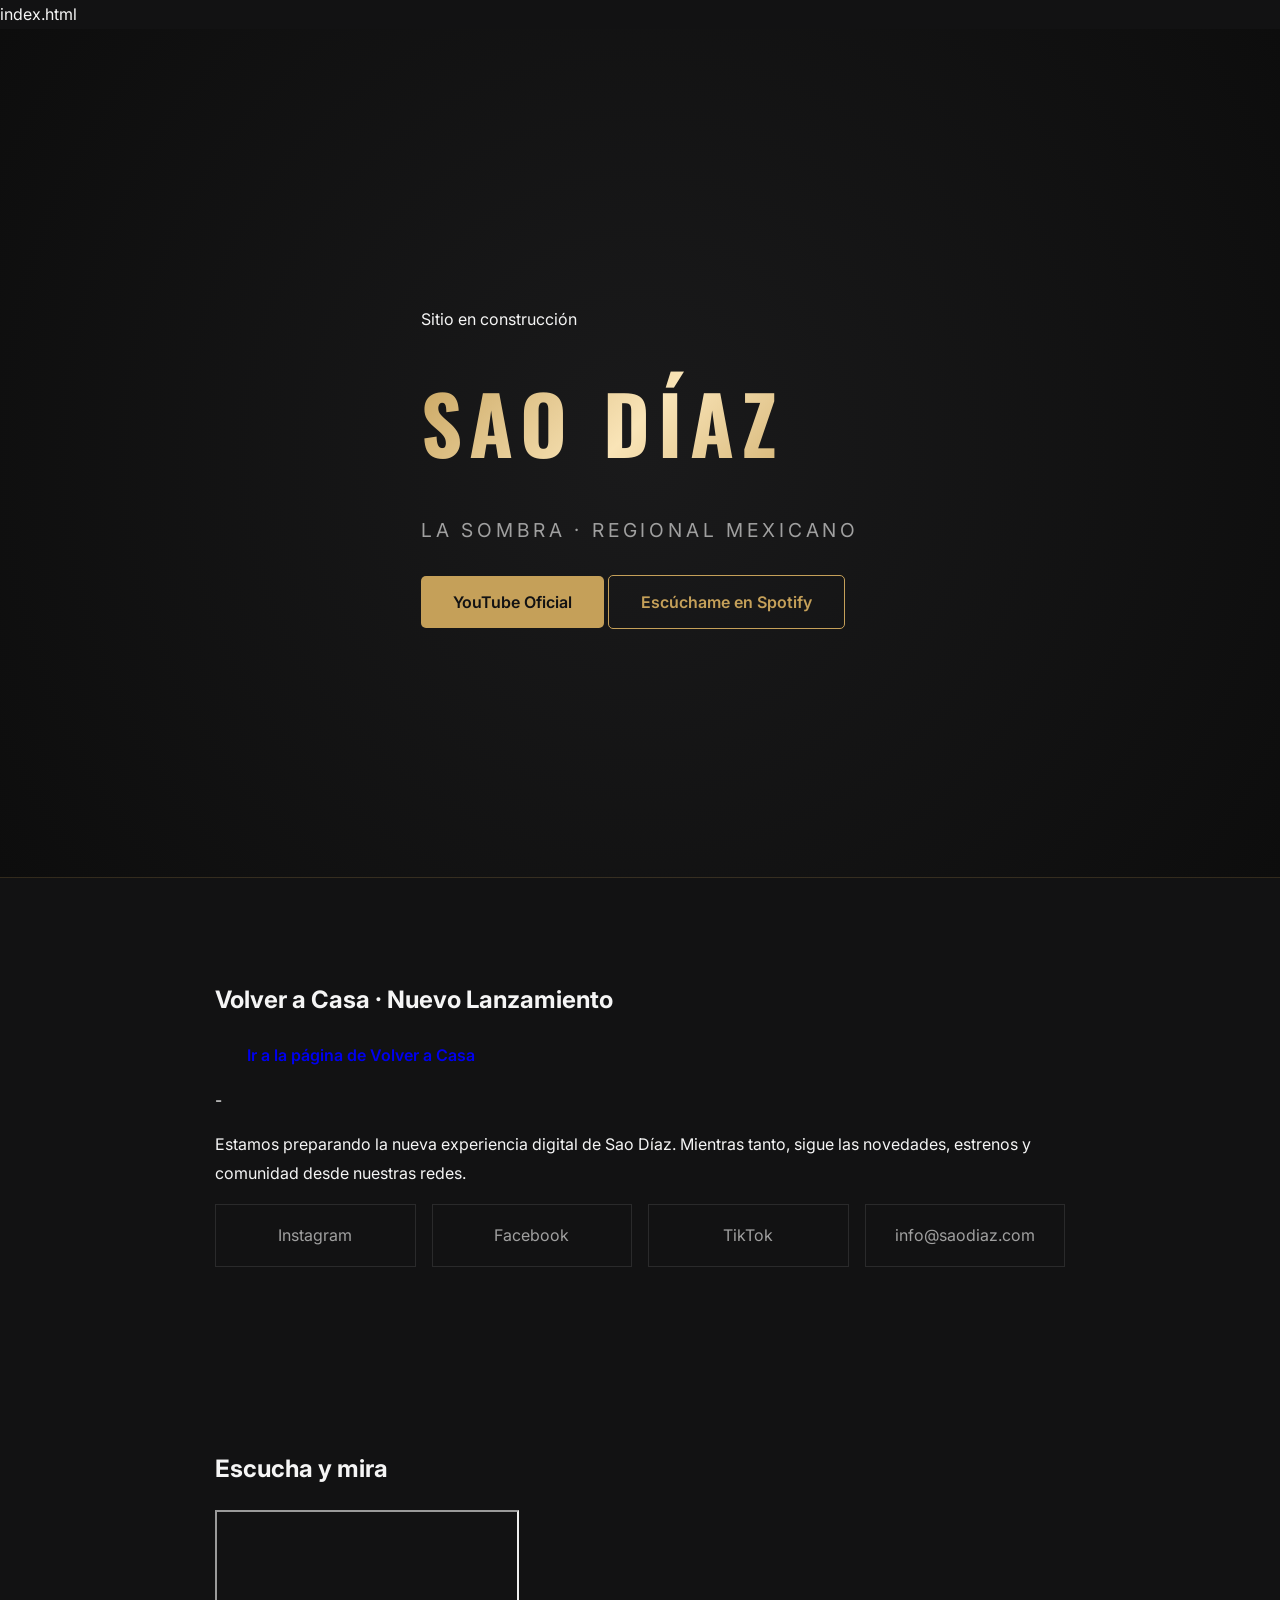
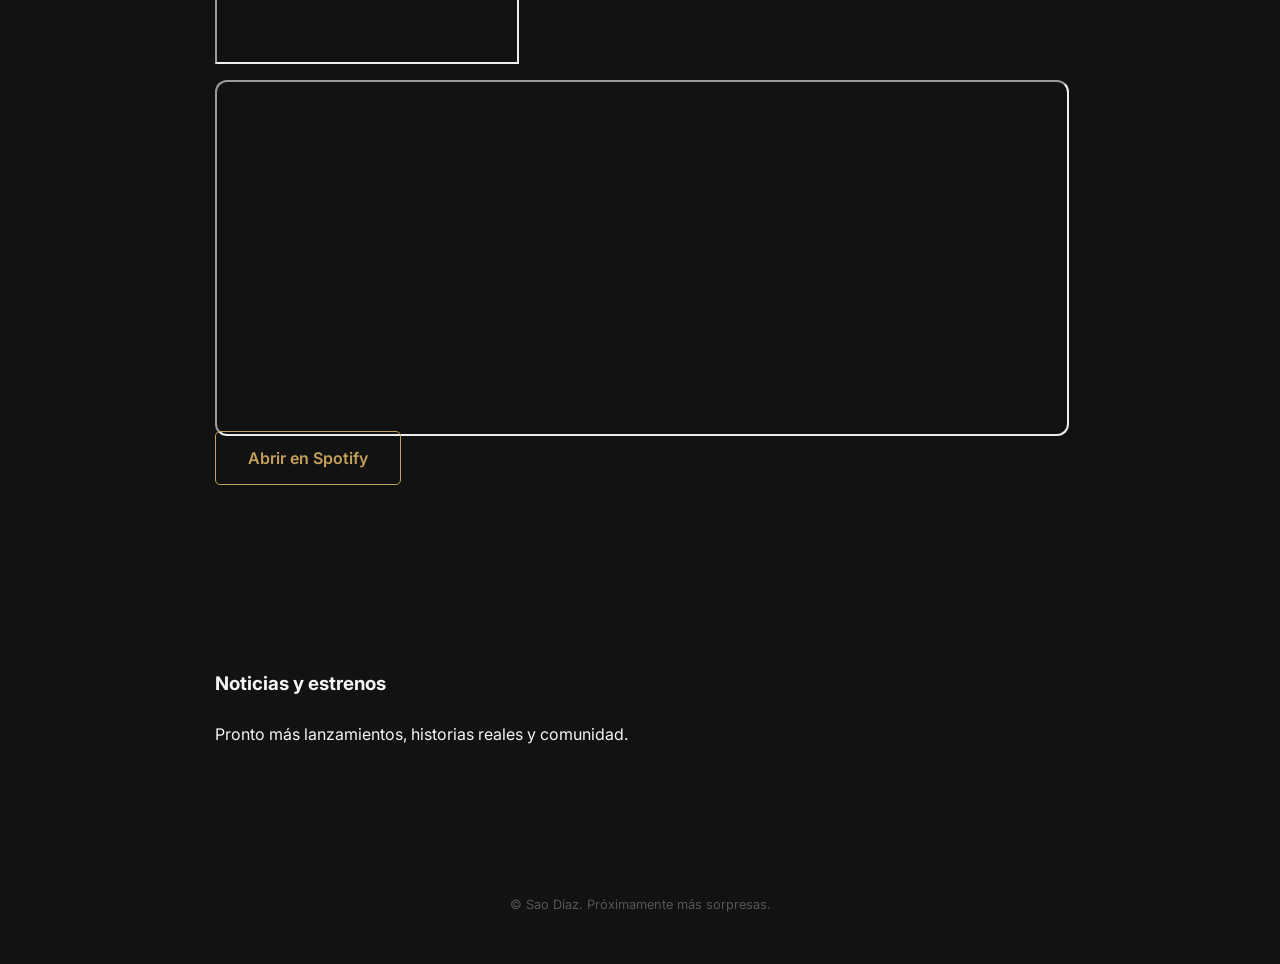
<file: index.html>
index.html<!DOCTYPE html>
<html lang="es"> <head> <meta charset="UTF-8" /> <meta name="viewport" content="width=device-width, initial-scale=1.0" /> <title>Sao Díaz | Sitio oficial</title> <link rel="preconnect" href="https://fonts.googleapis.com"> <link rel="preconnect" href="https://fonts.gstatic.com" crossorigin> <link href="https://fonts.googleapis.com/css2?family=Oswald:wght@400;600&family=Inter:wght@300;400;500&display=swap" rel="stylesheet"> <link rel="stylesheet" href="styles.css" /> <meta name="description" content="Sao Díaz — Regional Mexicano. Nuevo lanzamiento: Volver a Casa."> <meta property="og:title" content="Sao Díaz | Sitio oficial"> <meta property="og:description" content="Regional Mexicano — Nuevo lanzamiento: Volver a Casa"> <meta property="og:type" content="website"> <meta property="og:url" content="https://saodiaz.com/"> <link rel="icon" href="/favicon.ico" sizes="any"> <link rel="icon" href="/icon.svg" type="image/svg+xml"> <link rel="apple-touch-icon" href="/apple-touch-icon.png"> <meta name="theme-color" content="#050507"> <!-- Plausible (ligero y sin cookies). Cambia data-domain si usas otro dominio --> <script> window.plausible = window.plausible || function(){ (window.plausible.q = window.plausible.q || []).push(arguments) } </script> <script defer data-domain="saodiaz.com" src="https://plausible.io/js/script.js"></script> </head> <body> <header class="hero"> <div class="overlay"></div> <div class="hero-content"> <p class="badge">Sitio en construcción</p> <h1>Sao Díaz</h1> <p class="subtitle">La Sombra · Regional Mexicano</p> <div class="cta-group"> <a class="btn primary" href="https://www.youtube.com/@SaoDiazOficial" target="_blank" rel="noopener">YouTube Oficial</a> <a class="btn ghost" href="https://open.spotify.com/user/31o7stxb6aiule2mked2carf4nqq" target="_blank" rel="noopener">Escúchame en Spotify</a> </div> </div> </header> <section class="intro"> <div class="artist-card"> <div class="avatar"></div> <div> <h2>Volver a Casa · Nuevo Lanzamiento</h2> <p><a href="/volver-a-casa.html" class="btn">Ir a la página de Volver a Casa</a></p> - <p>Estamos preparando la nueva experiencia digital de Sao Díaz. Mientras tanto, sigue las novedades, estrenos y comunidad desde nuestras redes.</p> </div> </div> <div class="links"> <a href="https://www.instagram.com/saodiazoficial" target="_blank" rel="noopener">Instagram</a> <a href="https://www.facebook.com/SaoDiazOficial" target="_blank" rel="noopener">Facebook</a> <a href="https://www.tiktok.com/@saodiazoficial" target="_blank" rel="noopener">TikTok</a> <a href="mailto:info@saodiaz.com">info@saodiaz.com</a> </div> </section> <!-- Escucha y mira --> <section class="intro" id="escucha-y-mira"> <h2>Escucha y mira</h2> <div class="video-wrap" style="margin-top:1rem;"> <iframe id="yt-home" src="https://www.youtube-nocookie.com/embed/videoseries?list=PL26wiBvfYxNTjZywaFeUmMyo_ISBN7K2Y&enablejsapi=1" title="Sao Díaz - Playlist oficial" loading="lazy" allow="accelerometer; autoplay; clipboard-write; encrypted-media; gyroscope; picture-in-picture; web-share" referrerpolicy="strict-origin-when-cross-origin" allowfullscreen></iframe> </div> <div style="margin-top:1rem;"> <iframe style="border-radius:12px" src="https://open.spotify.com/embed/artist/2B8V1HkzISPvL31jpaiWtW" width="100%" height="352" loading="lazy" allow="autoplay; clipboard-write; encrypted-media; fullscreen; picture-in-picture"></iframe> <p style="margin-top:0.5rem"><a class="btn ghost" href="https://open.spotify.com/artist/2B8V1HkzISPvL31jpaiWtW" target="_blank" rel="noopener" onclick="window.plausible('spotify-click', {props: {page: 'home'}})">Abrir en Spotify</a></p> </div> </section> <section class="intro"> <div class="artist-card"> <div></div> <div> <h3>Noticias y estrenos</h3> <p>Pronto más lanzamientos, historias reales y comunidad.</p> </div> </div> </section> <footer> © <span id="year"></span> Sao Díaz. Próximamente más sorpresas. </footer> <script> // Año dinámico document.getElementById('year').textContent = new Date().getFullYear(); // YouTube Iframe API para analítica de eventos (function(){ var tag=document.createElement('script');tag.src='https://www.youtube.com/iframe_api'; var f=document.getElementsByTagName('script')[0];f.parentNode.insertBefore(tag,f); window.onYouTubeIframeAPIReady=function(){ ['yt-home'].forEach(function(id){ var el=document.getElementById(id); if(!el) return; new YT.Player(id, { events: { onStateChange: function(e){ var map={0:'ended',1:'play',2:'pause'}; var ev=map[e.data]; if(ev){ window.plausible('youtube-'+ev, {props:{page:'home'}}); } }}}); }); }; })(); </script> </body> </html>
</file>
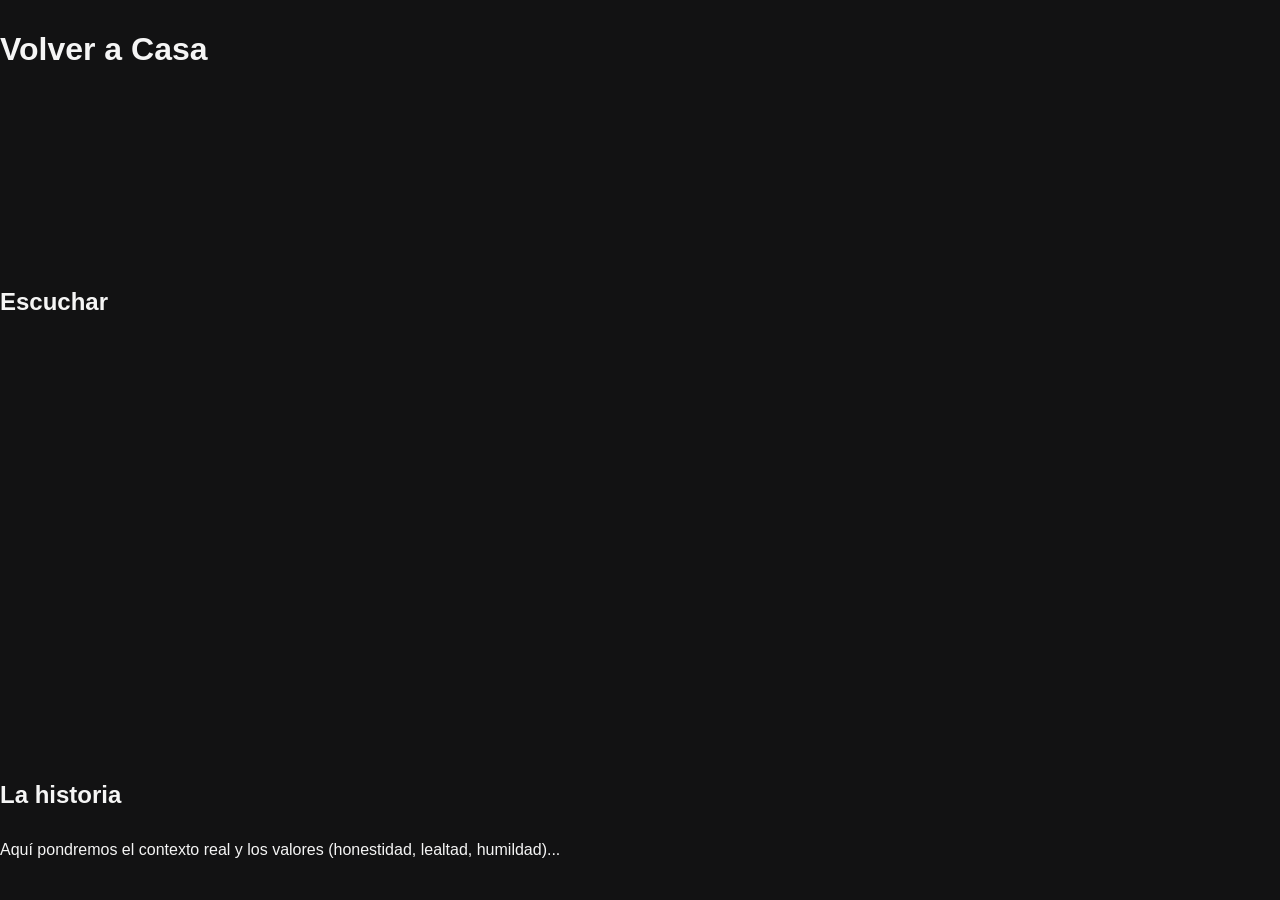
<file: volver-a-casa.htm>
<!doctype html> <html lang="es"> <head> <meta charset="utf-8" /> <meta name="viewport" content="width=device-width, initial-scale=1" /> <title>Volver a Casa — Sao Díaz</title> <link rel="stylesheet" href="styles.css" /> </head> <body> <main> <h1>Volver a Casa</h1> <div class="video-wrap"> <iframe src="https://www.youtube-nocookie.com/embed/videoseries?list=PL26wiBvfYxNTjZywaFeUmMyo_ISBN7K2Y" title="Sao Díaz - Volver a Casa" loading="lazy" allow="accelerometer; autoplay; clipboard-write; encrypted-media; gyroscope; picture-in-picture; web-share" referrerpolicy="strict-origin-when-cross-origin" allowfullscreen frameborder="0" ></iframe> </div> <h2>Escuchar</h2> <iframe style="border-radius:12px" src="https://open.spotify.com/embed/artist/2B8V1HkzISPvL31jpaiWtW" width="100%" height="400" loading="lazy" allow="autoplay; clipboard-write; encrypted-media; fullscreen; picture-in-picture" frameborder="0" ></iframe> <section> <h2>La historia</h2> <p>Aquí pondremos el contexto real y los valores (honestidad, lealtad, humildad)...</p> </section> </main> </body> </html>
</file>
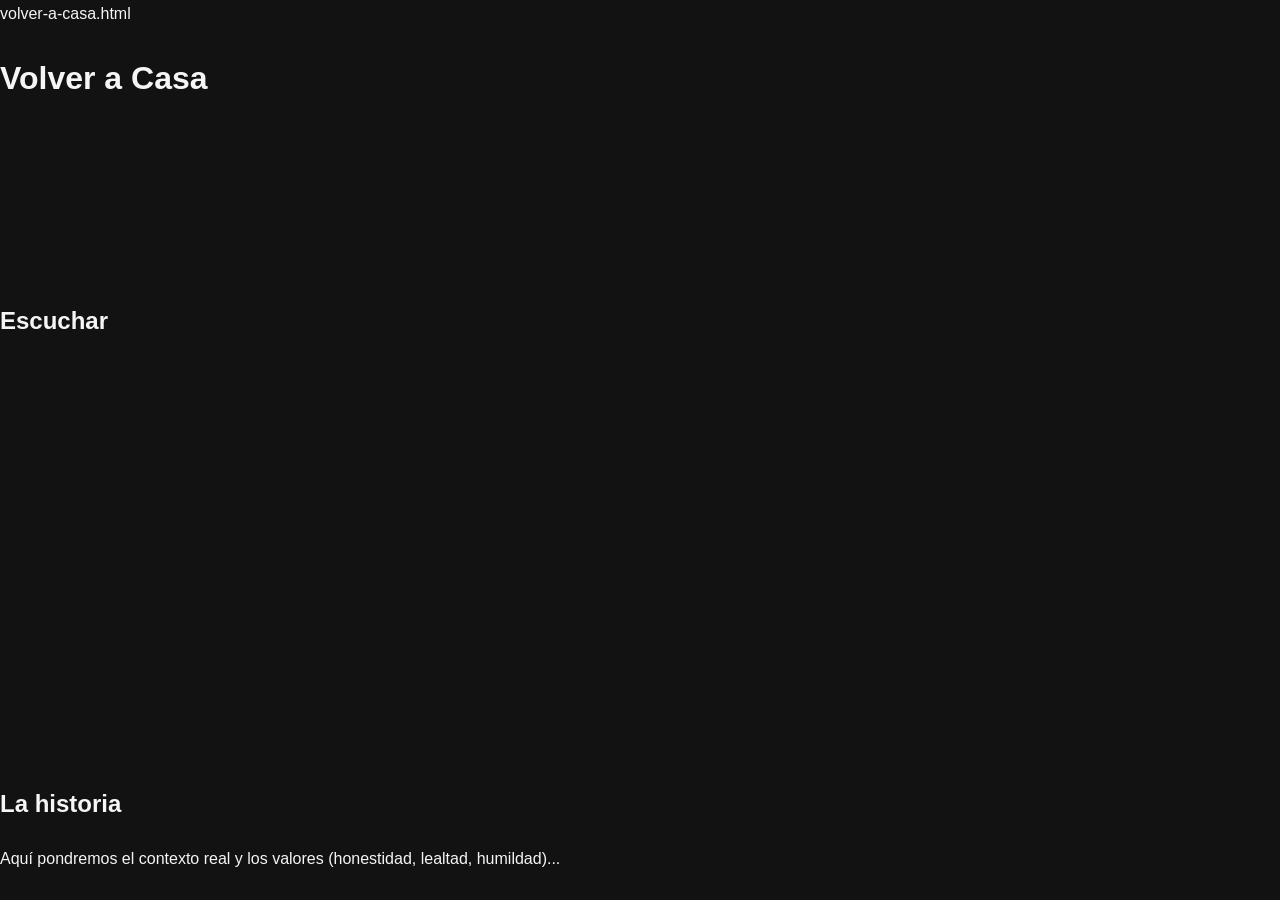
<file: volver-a-casa.html>
volver-a-casa.html<!doctype html>
<html lang="es"> <head> <meta charset="utf-8" /> <meta name="viewport" content="width=device-width, initial-scale=1" /> <title>Volver a Casa — Sao Díaz</title> <meta name="description" content="Volver a Casa — Sao Díaz"> <meta property="og:title" content="Volver a Casa — Sao Díaz"> <meta property="og:description" content="Nuevo lanzamiento: Volver a Casa"> <meta property="og:type" content="website"> <meta property="og:url" content="https://saodiaz.com/volver-a-casa.html"> <link rel="icon" href="/favicon.ico" sizes="any"> <link rel="icon" href="/icon.svg" type="image/svg+xml"> <link rel="apple-touch-icon" href="/apple-touch-icon.png"> <meta name="theme-color" content="#050507"> <link rel="stylesheet" href="/styles.css" /> <script>window.plausible=window.plausible||function(){(window.plausible.q=window.plausible.q||[]).push(arguments)}</script> <script defer data-domain="saodiaz.com" src="https://plausible.io/js/script.js"></script> </head> <body> <main> <h1>Volver a Casa</h1> <div class="video-wrap"> <!-- YouTube playlist --> <iframe src="https://www.youtube-nocookie.com/embed/videoseries?list=PL26wiBvfYxNTjZywaFeUmMyo_ISBN7K2Y&enablejsapi=1" title="Sao Díaz - Volver a Casa" loading="lazy" allow="accelerometer; autoplay; clipboard-write; encrypted-media; gyroscope; picture-in-picture; web-share" referrerpolicy="strict-origin-when-cross-origin" allowfullscreen frameborder="0"></iframe> </div> <h2>Escuchar</h2> <iframe style="border-radius:12px" src="https://open.spotify.com/embed/artist/2B8V1HkzISPvL31jpaiWtW" width="100%" height="400" loading="lazy" allow="autoplay; clipboard-write; encrypted-media; fullscreen; picture-in-picture" frameborder="0"></iframe> <section> <h2>La historia</h2> <p>Aquí pondremos el contexto real y los valores (honestidad, lealtad, humildad)...</p> </section> </main> <script> (function(){ var tag=document.createElement('script');tag.src='https://www.youtube.com/iframe_api'; var f=document.getElementsByTagName('script')[0];f.parentNode.insertBefore(tag,f); window.onYouTubeIframeAPIReady=function(){ var ifr=document.querySelector('.video-wrap iframe'); if(!ifr) return; ifr.id='yt-vac'; new YT.Player('yt-vac', { events: { onStateChange: function(e){ var map={0:'ended',1:'play',2:'pause'}; var ev=map[e.data]; if(ev){ window.plausible('youtube-'+ev, {props:{page:'volver-a-casa'}}); } }}}); }; })(); </script> </body> </html>
</file>
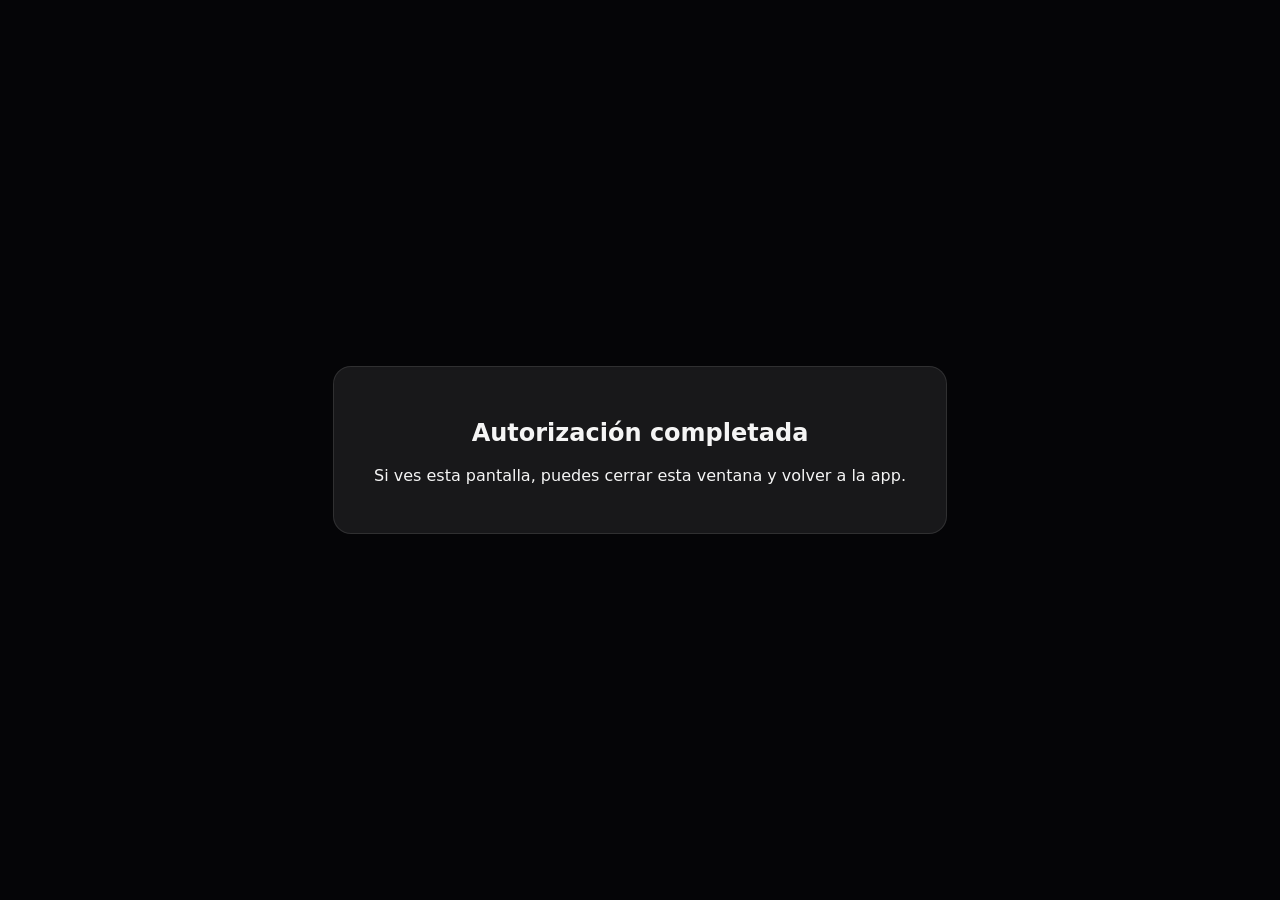
<file: spotify/callback.html>
<!DOCTYPE html>
<html lang="es">
<head>
<meta charset="UTF-8">
<title>Spotify Callback</title>
<style>
body {
font-family: system-ui, -apple-system, BlinkMacSystemFont, sans-serif;
background: #050507;
color: #f5f5f5;
display: flex;
align-items: center;
justify-content: center;
min-height: 100vh;
margin: 0;
}
.card {
background: rgba(255, 255, 255, 0.08);
padding: 2rem 2.5rem;
border-radius: 18px;
text-align: center;
border: 1px solid rgba(255,255,255,0.1);
}
</style>
</head>
<body>
<div class="card">
<h2>Autorización completada</h2>
<p>Si ves esta pantalla, puedes cerrar esta ventana y volver a la app.</p>
</div>
</body>
</html>
</file>
<file: styles.css>
:root {
    --bg: #121213; /* Gris Carbón Profundo */
    --card: rgba(255, 255, 255, 0.03);
    --accent: #C5A059; /* Oro Bruñido */
    --text: #F5F5F5;
    --muted: #A0A0A0;
    --gold-gradient: linear-gradient(135deg, #C5A059 0%, #F9E4B7 50%, #C5A059 100%);
}

body {
    margin: 0;
    font-family: 'Inter', sans-serif;
    background: var(--bg);
    color: var(--text);
    line-height: 1.8;
}

/* Hero Section */
.hero {
    position: relative;
    min-height: 80vh;
    background: radial-gradient(circle at center, #1a1a1b 0%, #0d0d0d 100%);
    display: flex;
    align-items: center;
    justify-content: center;
    padding: 4rem 1.5rem;
    border-bottom: 1px solid rgba(197, 160, 89, 0.2);
}

.main-logo {
    width: 220px;
    height: auto;
    border-radius: 50%;
    border: 3px solid var(--accent);
    box-shadow: 0 0 30px rgba(197, 160, 89, 0.3);
    margin-bottom: 1.5rem;
}

.hero h1 {
    font-family: 'Oswald', sans-serif;
    font-size: clamp(3rem, 8vw, 5rem);
    text-transform: uppercase;
    margin: 0;
    background: var(--gold-gradient);
    -webkit-background-clip: text;
    -webkit-text-fill-color: transparent;
    letter-spacing: 0.1em;
}

.subtitle {
    font-size: 1.2rem;
    color: var(--muted);
    letter-spacing: 0.2em;
    text-transform: uppercase;
    margin-bottom: 2.5rem;
}

/* Botones */
.btn {
    padding: 1rem 2rem;
    border-radius: 5px; /* Más cuadrado, más serio */
    font-weight: 600;
    text-decoration: none;
    transition: all 0.3s ease;
}

.btn.primary {
    background: var(--accent);
    color: #121213;
}

.btn.ghost {
    border: 1px solid var(--accent);
    color: var(--accent);
}

.btn:hover {
    transform: scale(1.05);
    box-shadow: 0 0 20px rgba(197, 160, 89, 0.4);
}

/* Sección Origen */
.intro {
    padding: 5rem 1.5rem;
    max-width: 850px;
    margin: 0 auto;
}

.origin-card {
    background: var(--card);
    border: 1px solid rgba(197, 160, 189, 0.1);
    padding: 3rem;
    border-radius: 2px;
    margin-bottom: 3rem;
}

.origin-card h2 {
    font-family: 'Oswald', sans-serif;
    color: var(--accent);
    text-transform: uppercase;
    font-size: 2rem;
    margin-bottom: 2rem;
    border-left: 4px solid var(--accent);
    padding-left: 1rem;
}

.origin-content p {
    margin-bottom: 1.5rem;
    color: #d1d1d1;
}

/* Social Links */
.links {
    display: grid;
    grid-template-columns: repeat(auto-fit, minmax(150px, 1fr));
    gap: 1rem;
}

.links a {
    color: var(--muted);
    text-decoration: none;
    padding: 1rem;
    border: 1px solid rgba(255,255,255,0.1);
    text-align: center;
    transition: 0.3s;
}

.links a:hover {
    color: var(--accent);
    border-color: var(--accent);
    background: rgba(197, 160, 89, 0.05);
}

footer {
    text-align: center;
    padding: 3rem;
    color: #555;
    font-size: 0.8rem;
}
</file>
